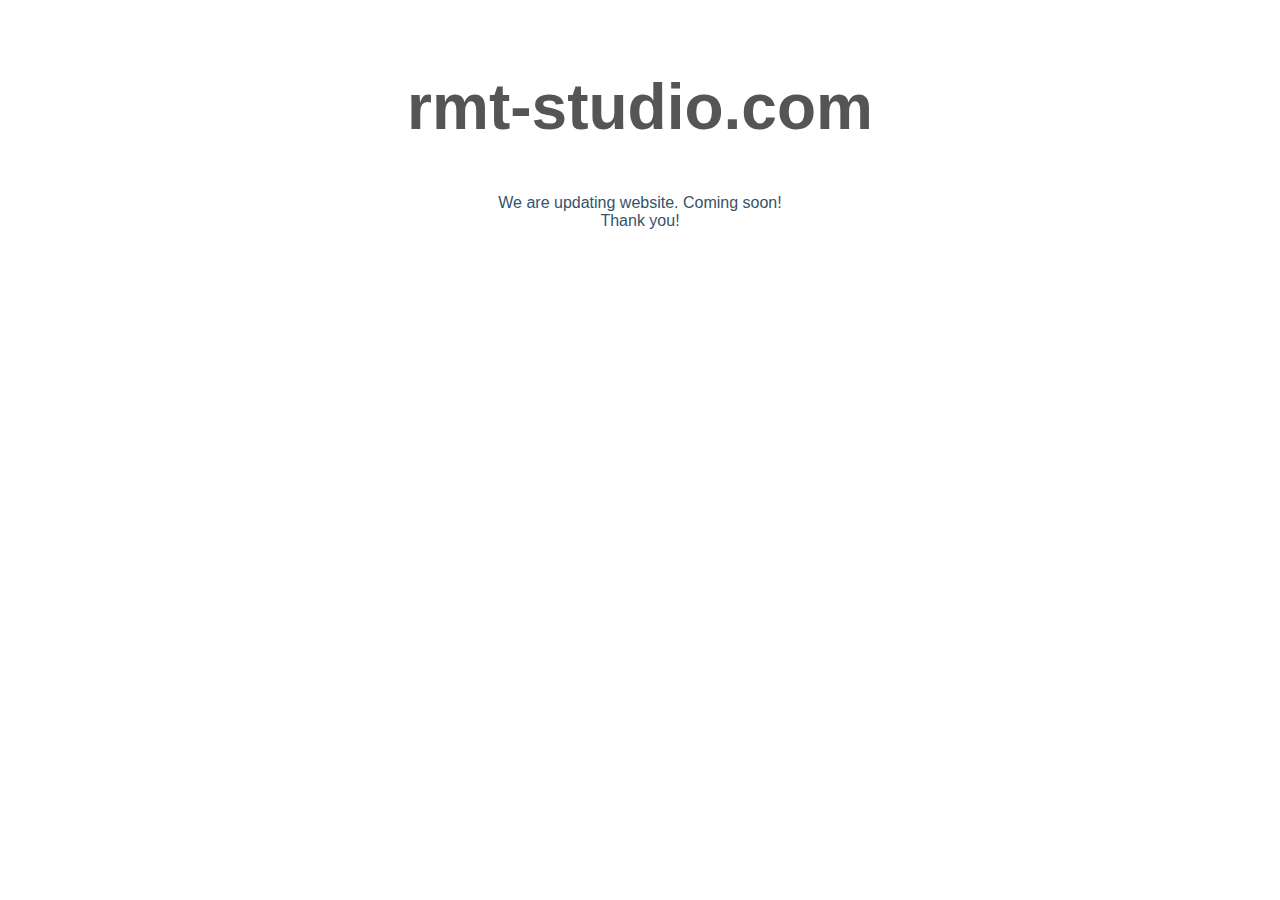
<file: public/index.html>
<!DOCTYPE html PUBLIC "-//W3C//DTD XHTML 1.0 Strict//EN" "http://www.w3.org/TR/xhtml1/DTD/xhtml1-strict.dtd">
<html xmlns="http://www.w3.org/1999/xhtml" xml:lang="en" lang="en"><head>
    <title>rmt-studio &mdash; Coming Soon</title>
    <meta http-equiv="Content-Type" content="text/html; charset=UTF-8"/>
    <meta name="description" content="This is a default index page for a new domain."/>
    <style type="text/css">
        body {font-size:10px; color:#777777; font-family:arial; text-align:center;}
        h1 {font-size:64px; color:#555555; margin: 70px 0 50px 0;}
        p {width:320px; text-align:center; margin-left:auto;margin-right:auto; margin-top: 30px }
        div {width:320px; text-align:center; margin-left:auto;margin-right:auto;}
        a:link {color: #34536A;font-size: 12pt; text-decoration: none;}
        a:visited {color: #34536A;}
        a:active {color: #34536A;}
        a:hover {color: #34536A;}
    </style>
</head>

<body>
    <h1>rmt-studio.com</h1>
    <div>
        <a href="">We are updating website. Coming soon!<br>Thank you!</a>
    </div>
</body>

</html>
</file>
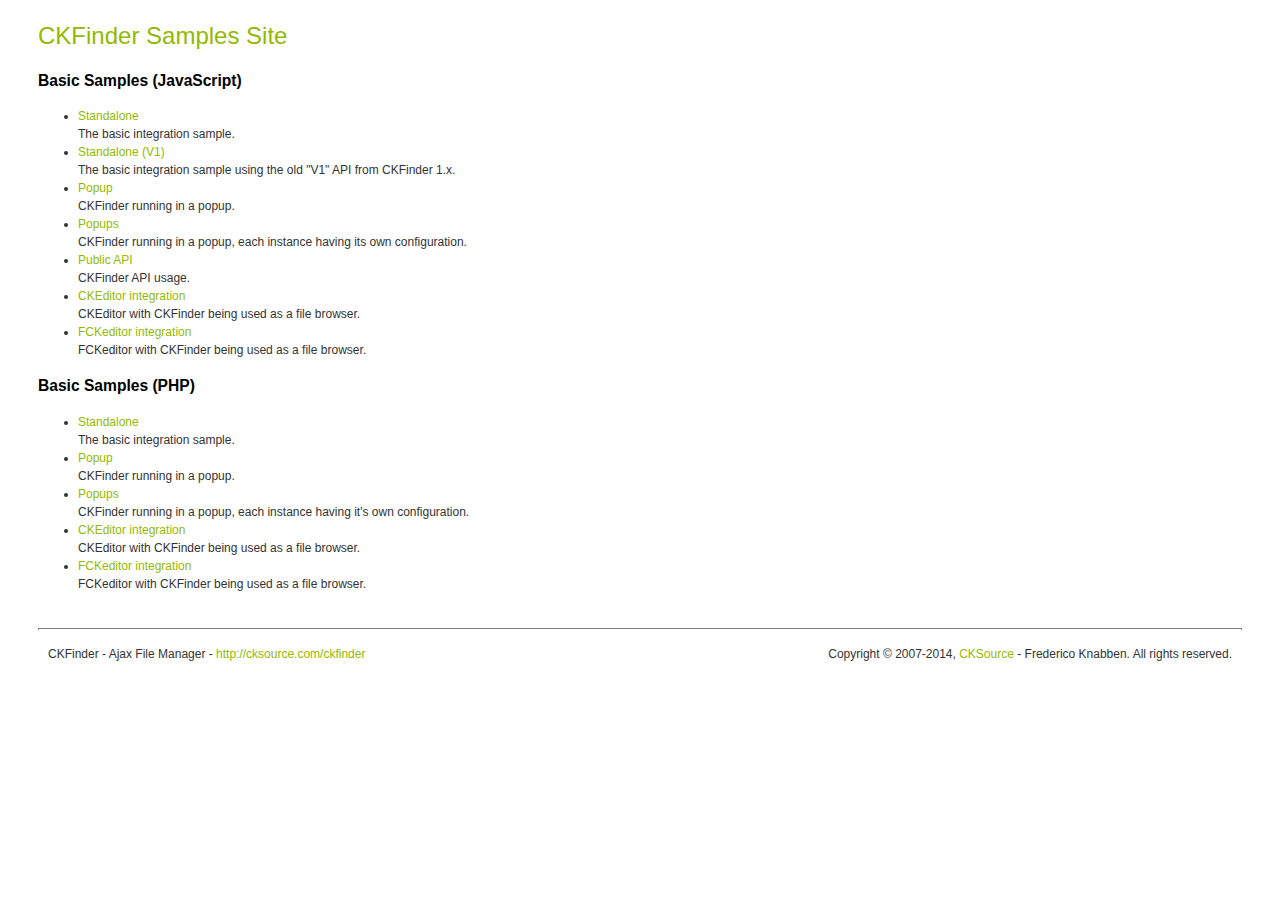
<file: public/library/ckfinder/_samples/index.html>
<!DOCTYPE html PUBLIC "-//W3C//DTD XHTML 1.0 Transitional//EN" "http://www.w3.org/TR/xhtml1/DTD/xhtml1-transitional.dtd">
<!--
 * CKFinder
 * ========
 * http://cksource.com/ckfinder
 * Copyright (C) 2007-2014, CKSource - Frederico Knabben. All rights reserved.
 *
 * The software, this file and its contents are subject to the CKFinder
 * License. Please read the license.txt file before using, installing, copying,
 * modifying or distribute this file or part of its contents. The contents of
 * this file is part of the Source Code of CKFinder.
-->
<html xmlns="http://www.w3.org/1999/xhtml">
<head>
	<title>CKFinder - Samples</title>
	<meta http-equiv="Content-Type" content="text/html; charset=utf-8" />
	<meta name="robots" content="noindex, nofollow" />
	<link href="sample.css" rel="stylesheet" type="text/css" />
</head>
<body>
	<h1 class="samples">
		CKFinder Samples Site
	</h1>
	<h2 class="samples">
		Basic Samples (JavaScript)
	</h2>
	<ul class="samples">
		<li><a class="samples" href="standalone.html">Standalone</a><br />The basic integration sample.</li>
		<li><a class="samples" href="standalone_v1.html">Standalone (V1)</a><br />The basic integration sample using the old "V1" API from CKFinder 1.x.</li>
		<li><a class="samples" href="popup.html">Popup</a><br />CKFinder running in a popup.</li>
		<li><a class="samples" href="popups.html">Popups</a><br />CKFinder running in a popup, each instance having its own configuration.</li>
		<li><a class="samples" href="public_api.html">Public API</a><br />CKFinder API usage.</li>
		<li><a class="samples" href="ckeditor.html">CKEditor integration</a><br />CKEditor with CKFinder being used as a file browser.</li>
		<li><a class="samples" href="fckeditor.html">FCKeditor integration</a><br />FCKeditor with CKFinder being used as a file browser.</li>
	</ul>
	<h2 class="samples">
		Basic Samples (PHP)
	</h2>
	<ul class="samples">
		<li><a class="samples" href="php/standalone.php">Standalone</a><br />The basic integration sample.</li>
		<li><a class="samples" href="php/popup.php">Popup</a><br />CKFinder running in a popup.</li>
		<li><a class="samples" href="php/popups.php">Popups</a><br />CKFinder running in a popup, each instance having it's own configuration.</li>
		<li><a class="samples" href="php/ckeditor.php">CKEditor integration</a><br />CKEditor with CKFinder being used as a file browser.</li>
		<li><a class="samples" href="php/fckeditor.php">FCKeditor integration</a><br />FCKeditor with CKFinder being used as a file browser.</li>
	</ul>
	<div id="footer">
		<hr />
		<p>
			CKFinder - Ajax File Manager - <a class="samples" href="http://cksource.com/ckfinder/">http://cksource.com/ckfinder</a>
		</p>
		<p id="copy">
			Copyright &copy; 2007-2014, <a class="samples" href="http://cksource.com/">CKSource</a> - Frederico Knabben. All rights reserved.
		</p>
	</div>
</body>
</html>
</file>
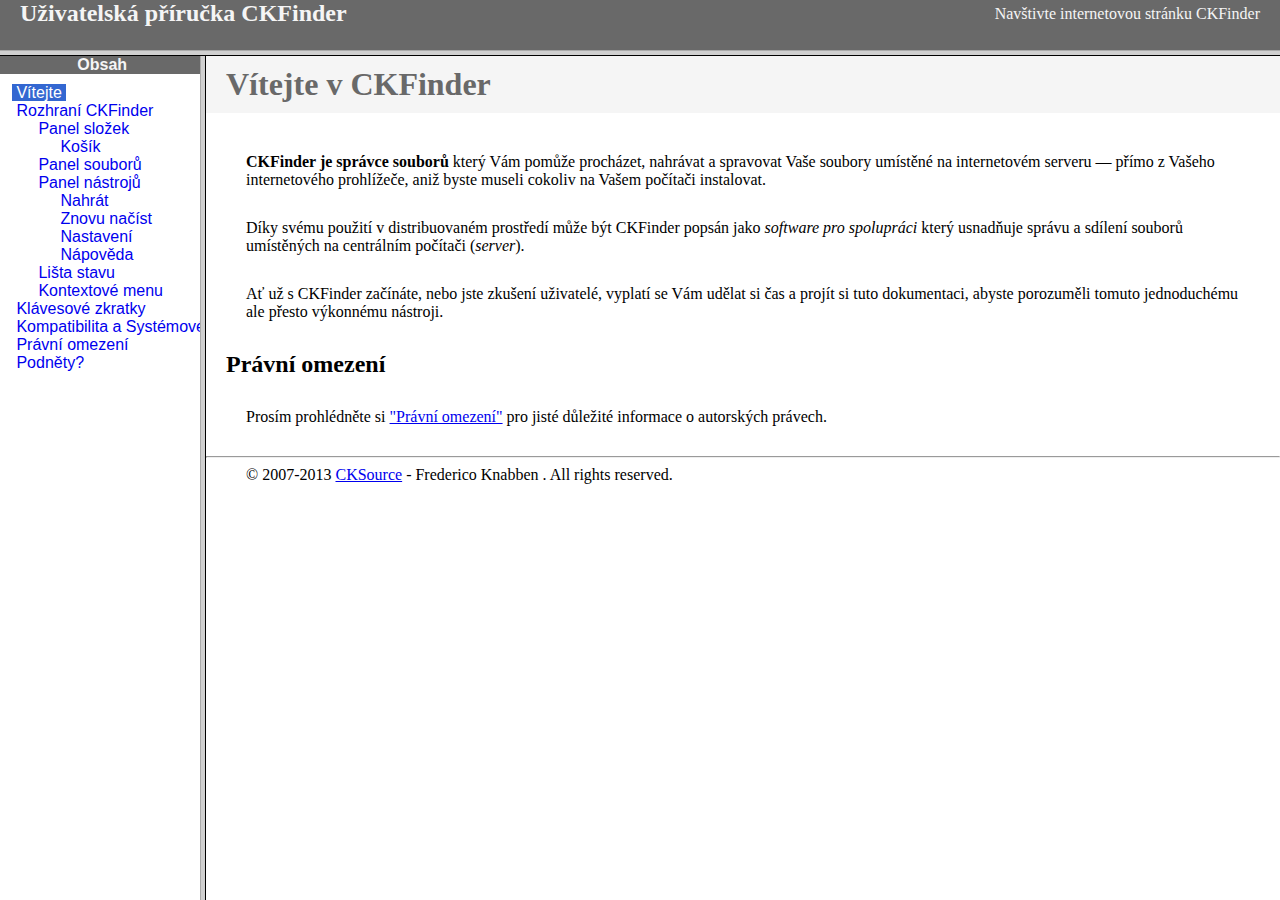
<file: public/library/ckfinder/help/cs/index.html>
<!DOCTYPE HTML PUBLIC "-//W3C//DTD HTML 4.01 Frameset//EN" "http://www.w3.org/TR/html4/frameset.dtd">
<html lang="cs">
<head>
	<title>Uživatelská příručka CKFinder</title>
	<meta name="robots" content="noindex, nofollow">
	<meta http-equiv="Content-Type" content="text/html; charset=utf-8">
	<style type="text/css">
		frame {border-color:#f5f5f5}
	</style>
</head>
<frameset rows="50,*">
	<frame src="files/header.html" noresize="noresize" frameborder="0">
	<frameset cols="200,*">
			<frame src="files/toc.html">
			<frame src="files/001.html" name="CKDocsMain">
	</frameset>
</frameset>
</html>
</file>
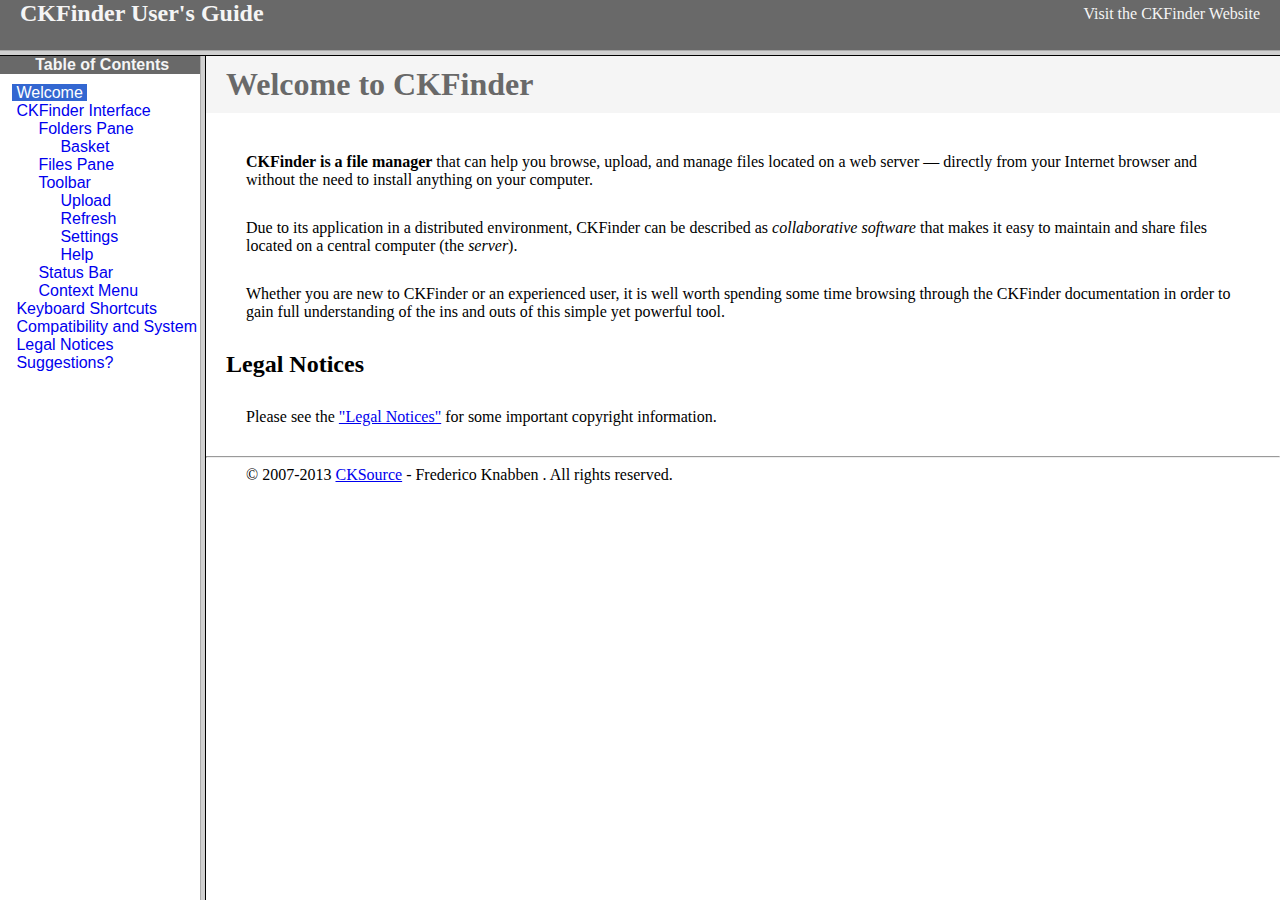
<file: public/library/ckfinder/help/en/index.html>
<!DOCTYPE HTML PUBLIC "-//W3C//DTD HTML 4.01 Frameset//EN" "http://www.w3.org/TR/html4/frameset.dtd">
<html lang="en">
<head>
	<title>CKFinder User's Guide</title>
	<meta name="robots" content="noindex, nofollow">
	<meta http-equiv="Content-Type" content="text/html; charset=utf-8">
	<style type="text/css">
		frame {border-color:#f5f5f5}
	</style>
</head>
<frameset rows="50,*">
	<frame src="files/header.html" noresize="noresize" frameborder="0">
	<frameset cols="200,*">
			<frame src="files/toc.html">
			<frame src="files/001.html" name="CKDocsMain">
	</frameset>
</frameset>
</html>
</file>
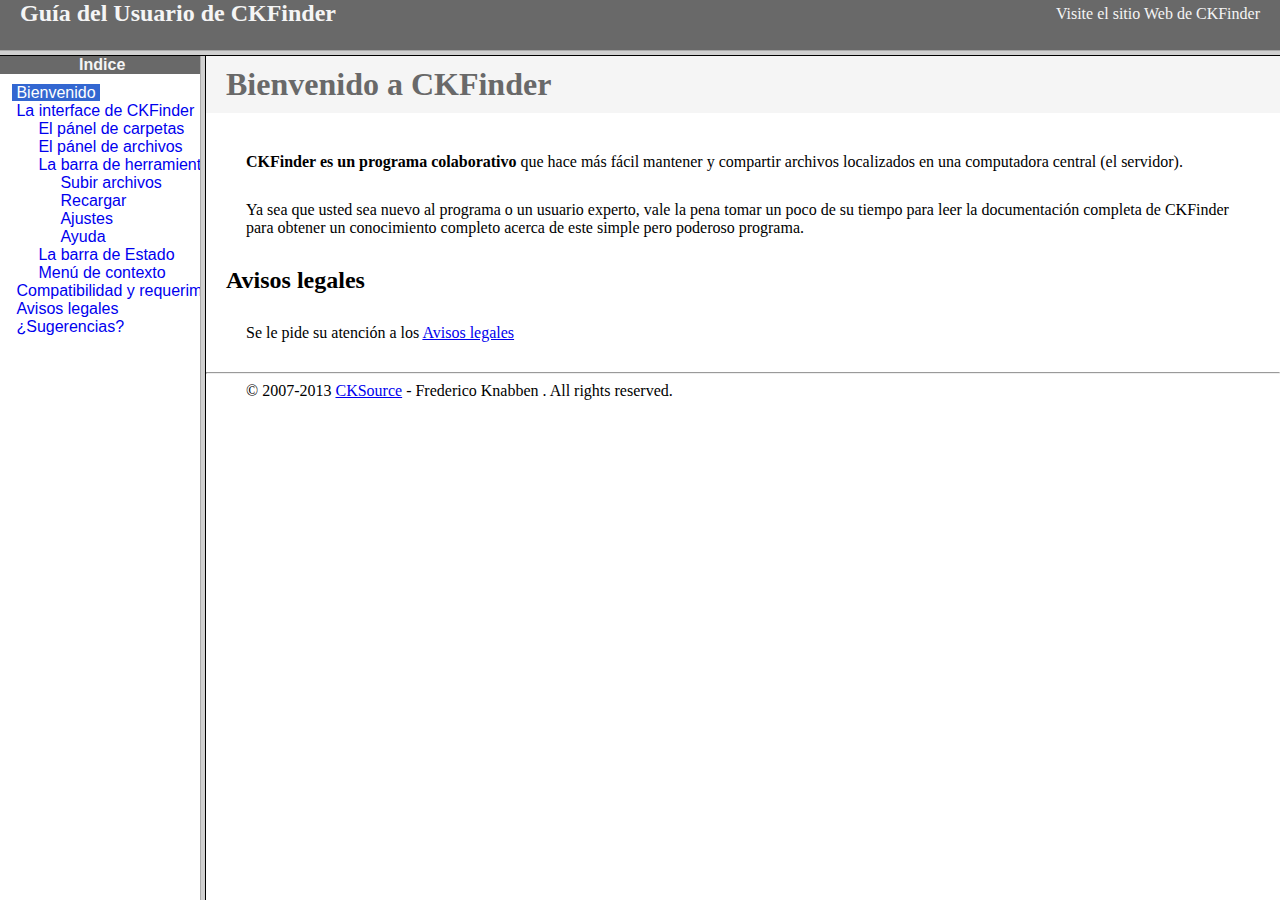
<file: public/library/ckfinder/help/es-mx/index.html>
<!DOCTYPE HTML PUBLIC "-//W3C//DTD HTML 4.01 Frameset//EN" "http://www.w3.org/TR/html4/frameset.dtd">
<html lang="es-mx">
<head>
	<title>Gu&iacute;a para el usuario de CKFinder</title>
	<meta http-equiv="Content-Type" content="text/html; charset=utf-8">
	<meta name="robots" content="noindex, nofollow">
	<style type="text/css">
		frame {border-color:#f5f5f5}
	</style>
</head>
<frameset rows="50,*">
	<frame src="files/header.html" noresize="noresize" frameborder="0">
	<frameset cols="200,*">
			<frame src="files/toc.html">
			<frame src="files/001.html" name="CKDocsMain">
	</frameset>
</frameset>
</html>
</file>
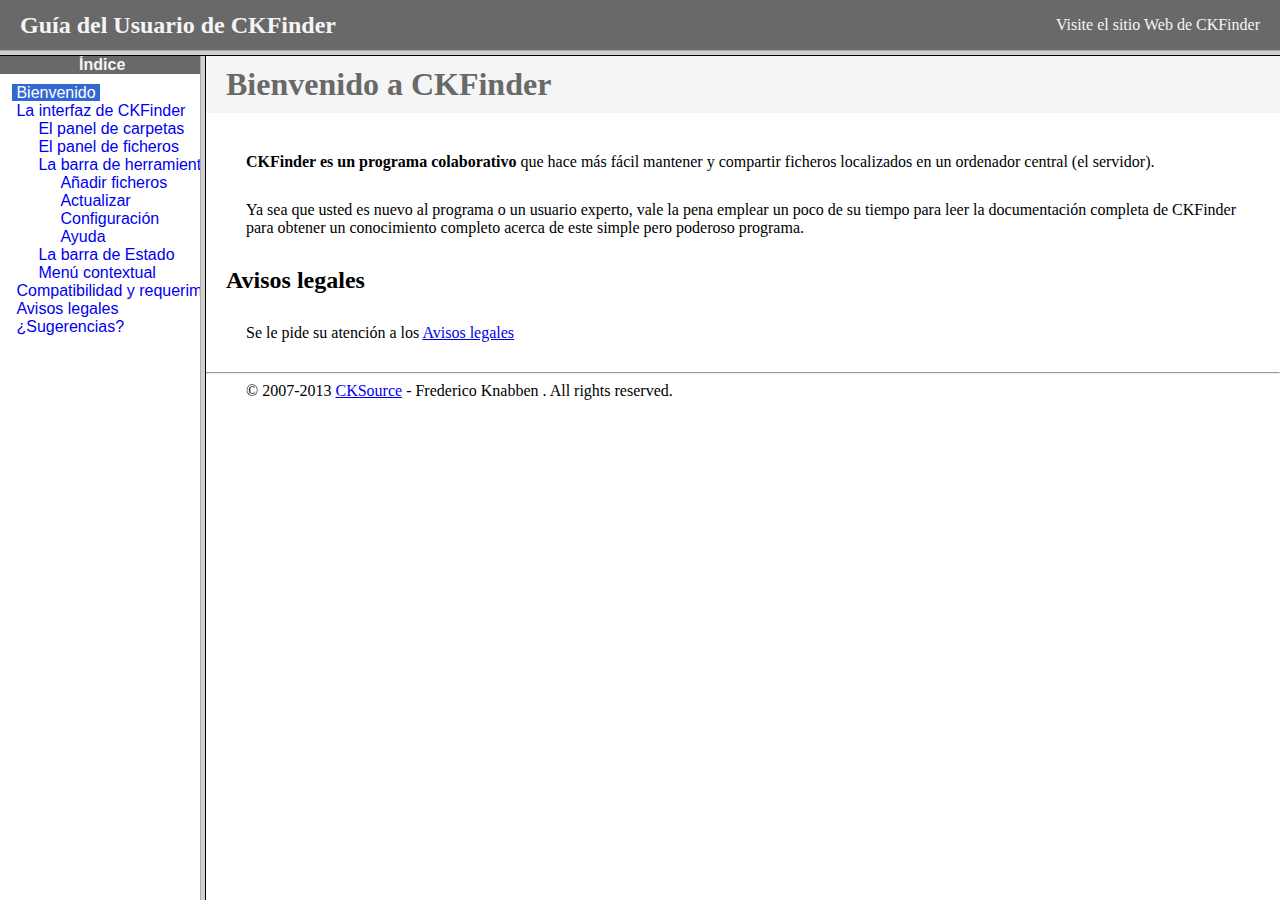
<file: public/library/ckfinder/help/es/index.html>
<!DOCTYPE HTML PUBLIC "-//W3C//DTD HTML 4.01 Frameset//EN" "http://www.w3.org/TR/html4/frameset.dtd">
<html lang="es">
<head>
	<title>Gu&iacute;a para el usuario de CKFinder</title>
	<meta http-equiv="Content-Type" content="text/html; charset=utf-8">
	<meta name="robots" content="noindex, nofollow">
	<style type="text/css">
		frame {border-color:#f5f5f5}
	</style>
</head>
<frameset rows="50,*">
	<frame src="files/header.html" noresize="noresize" frameborder="0">
	<frameset cols="200,*">
			<frame src="files/toc.html">
			<frame src="files/001.html" name="CKDocsMain">
	</frameset>
</frameset>
</html>
</file>
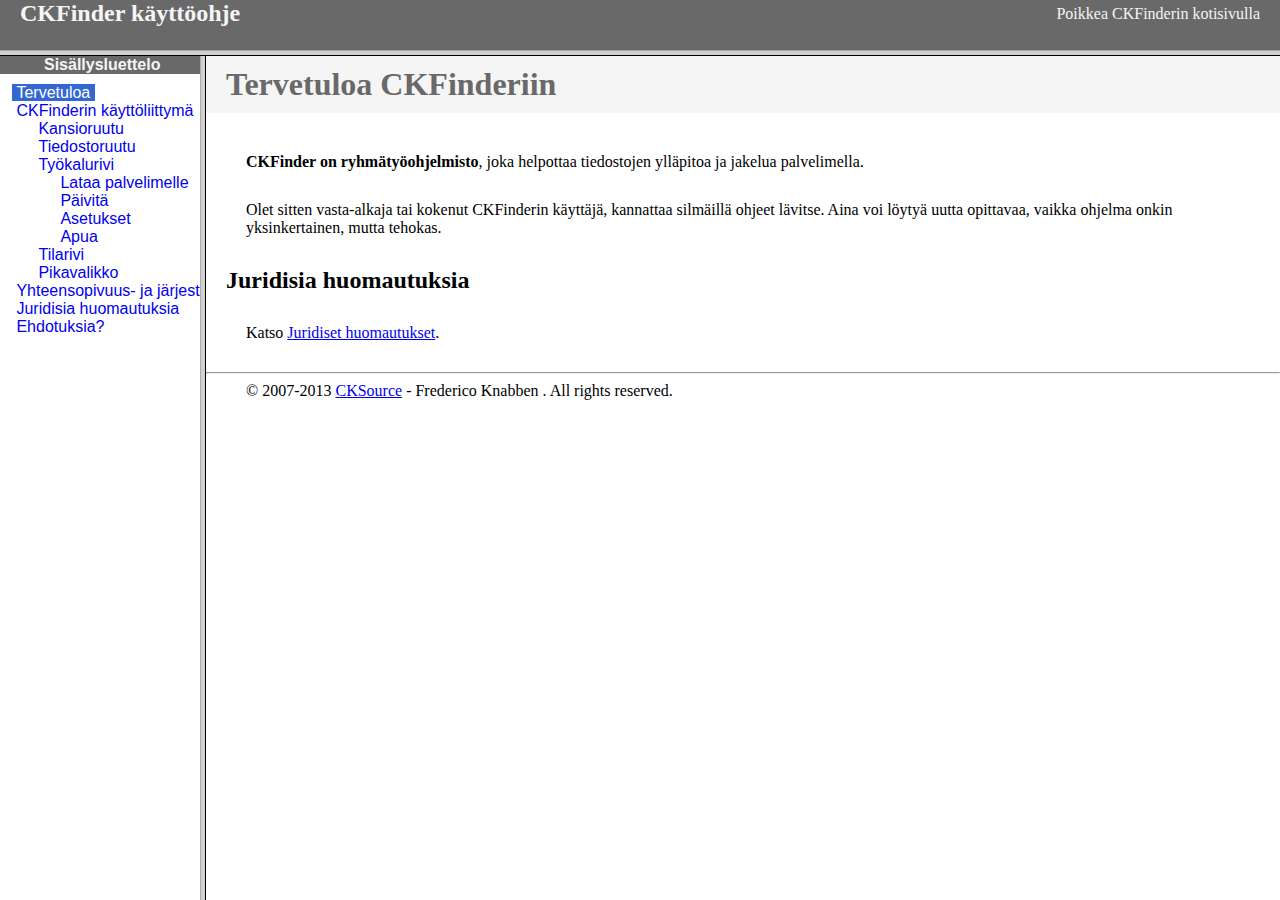
<file: public/library/ckfinder/help/fi/index.html>
<!DOCTYPE HTML PUBLIC "-//W3C//DTD HTML 4.01 Frameset//EN" "http://www.w3.org/TR/html4/frameset.dtd">
<html lang="fi">
<head>
	<title>CKFinder käyttöohje</title>
	<meta http-equiv="Content-Type" content="text/html; charset=utf-8">
	<meta name="robots" content="noindex, nofollow">
	<style type="text/css">
		frame {border-color:#f5f5f5}
	</style>
</head>
<frameset rows="50,*">
	<frame src="files/header.html" noresize="noresize" frameborder="0">
	<frameset cols="200,*">
			<frame src="files/toc.html">
			<frame src="files/001.html" name="CKDocsMain">
	</frameset>
</frameset>
</html>
</file>
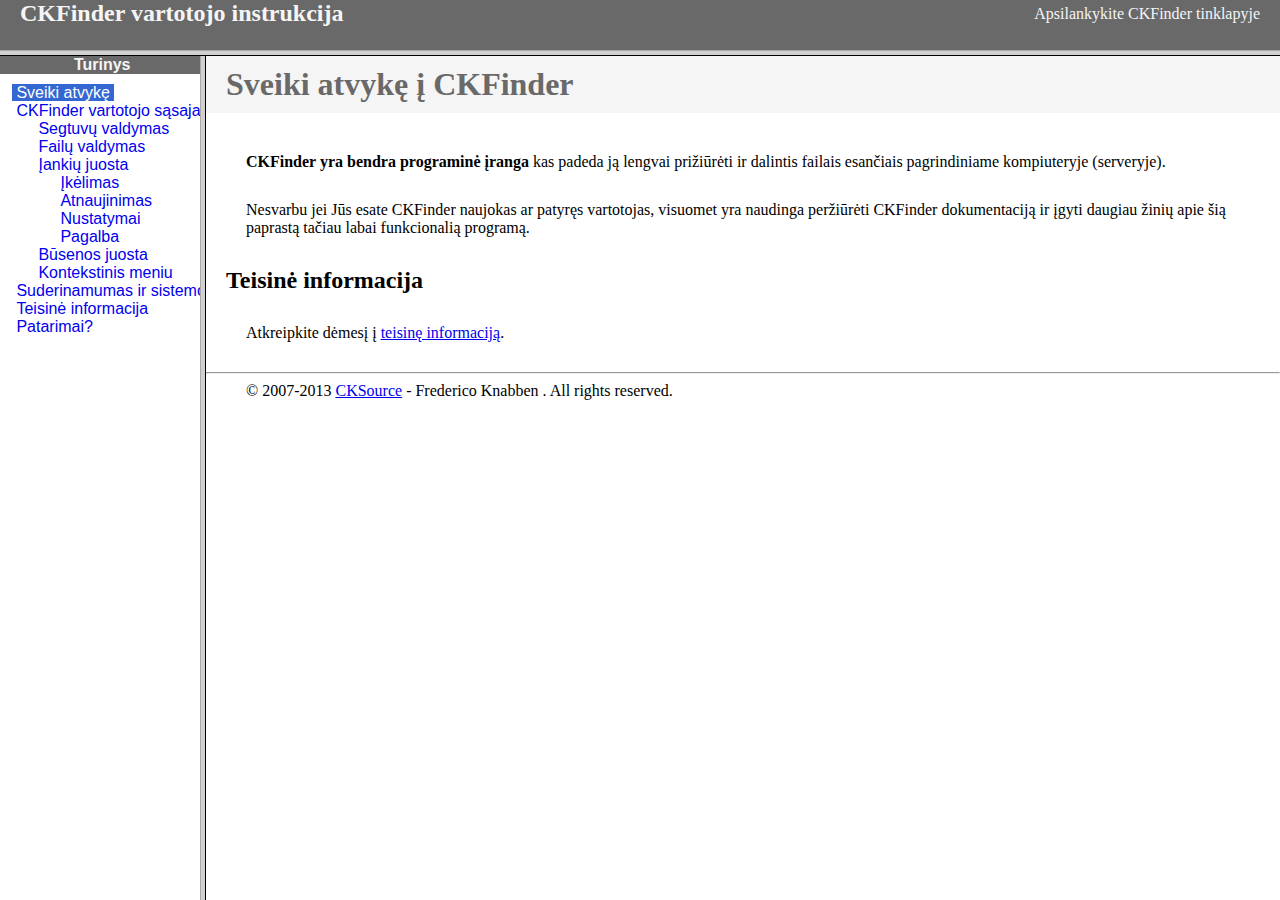
<file: public/library/ckfinder/help/lt/index.html>
<!DOCTYPE HTML PUBLIC "-//W3C//DTD HTML 4.01 Frameset//EN" "http://www.w3.org/TR/html4/frameset.dtd">
<html lang="lt">
<head>
	<title>CKFinder User's Guide</title>
	<meta http-equiv="Content-Type" content="text/html; charset=utf-8">
	<meta name="robots" content="noindex, nofollow">
	<style type="text/css">
		frame {border-color:#f5f5f5}
	</style>
</head>
<frameset rows="50,*">
	<frame src="files/header.html" noresize="noresize" frameborder="0">
	<frameset cols="200,*">
			<frame src="files/toc.html">
			<frame src="files/001.html" name="CKDocsMain">
	</frameset>
</frameset>
</html>
</file>
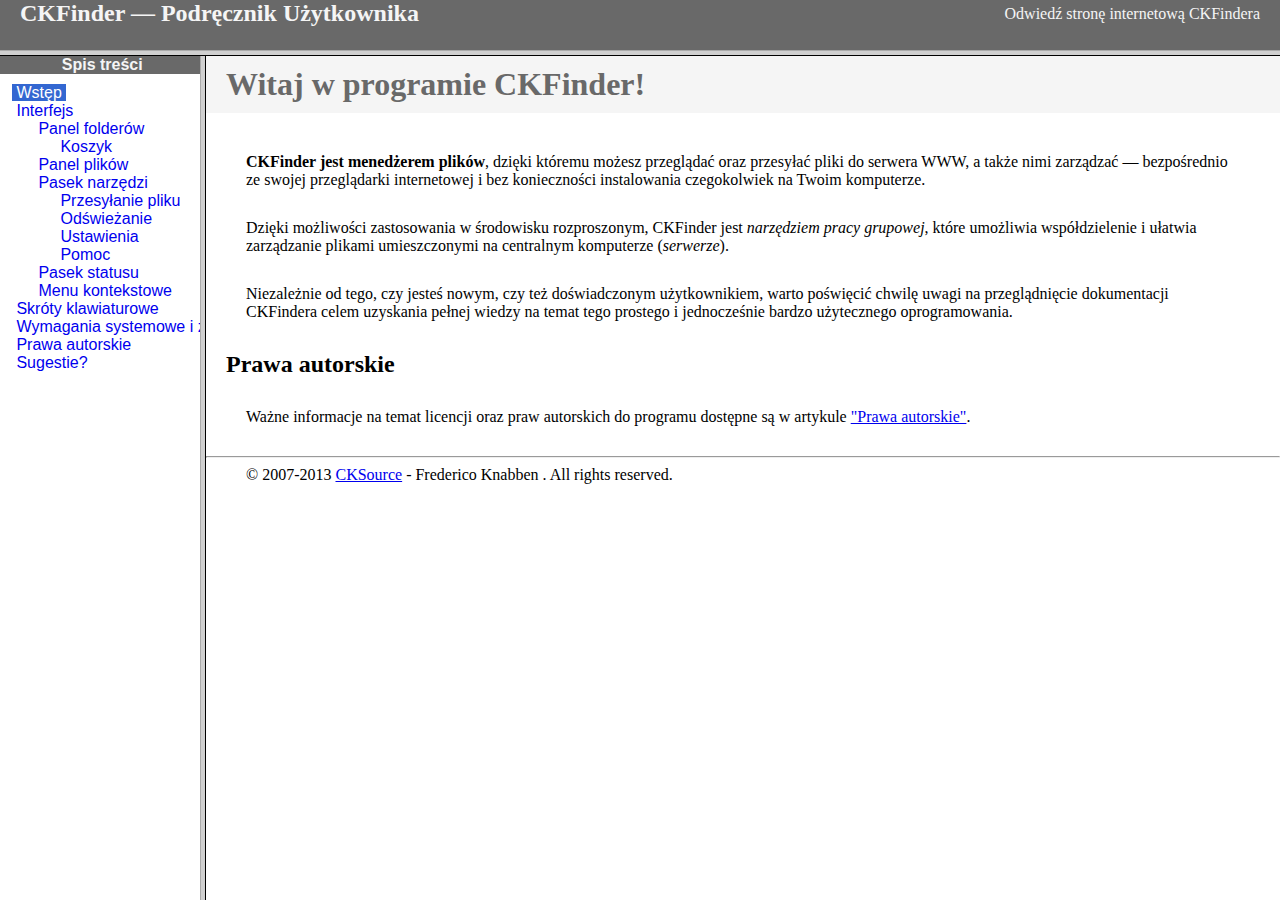
<file: public/library/ckfinder/help/pl/index.html>
<!DOCTYPE HTML PUBLIC "-//W3C//DTD HTML 4.01 Frameset//EN" "http://www.w3.org/TR/html4/frameset.dtd">
<html lang="pl">
<head>
	<title>CKFinder &mdash; Podręcznik Użytkownika</title>
	<meta http-equiv="Content-Type" content="text/html; charset=utf-8">
	<meta name="robots" content="noindex, nofollow">
	<style type="text/css">
		frame {border-color:#f5f5f5}
	</style>
</head>
<frameset rows="50,*">
	<frame src="files/header.html" noresize="noresize" frameborder="0">
	<frameset cols="200,*">
			<frame src="files/toc.html">
			<frame src="files/001.html" name="CKDocsMain">
	</frameset>
</frameset>
</html>
</file>
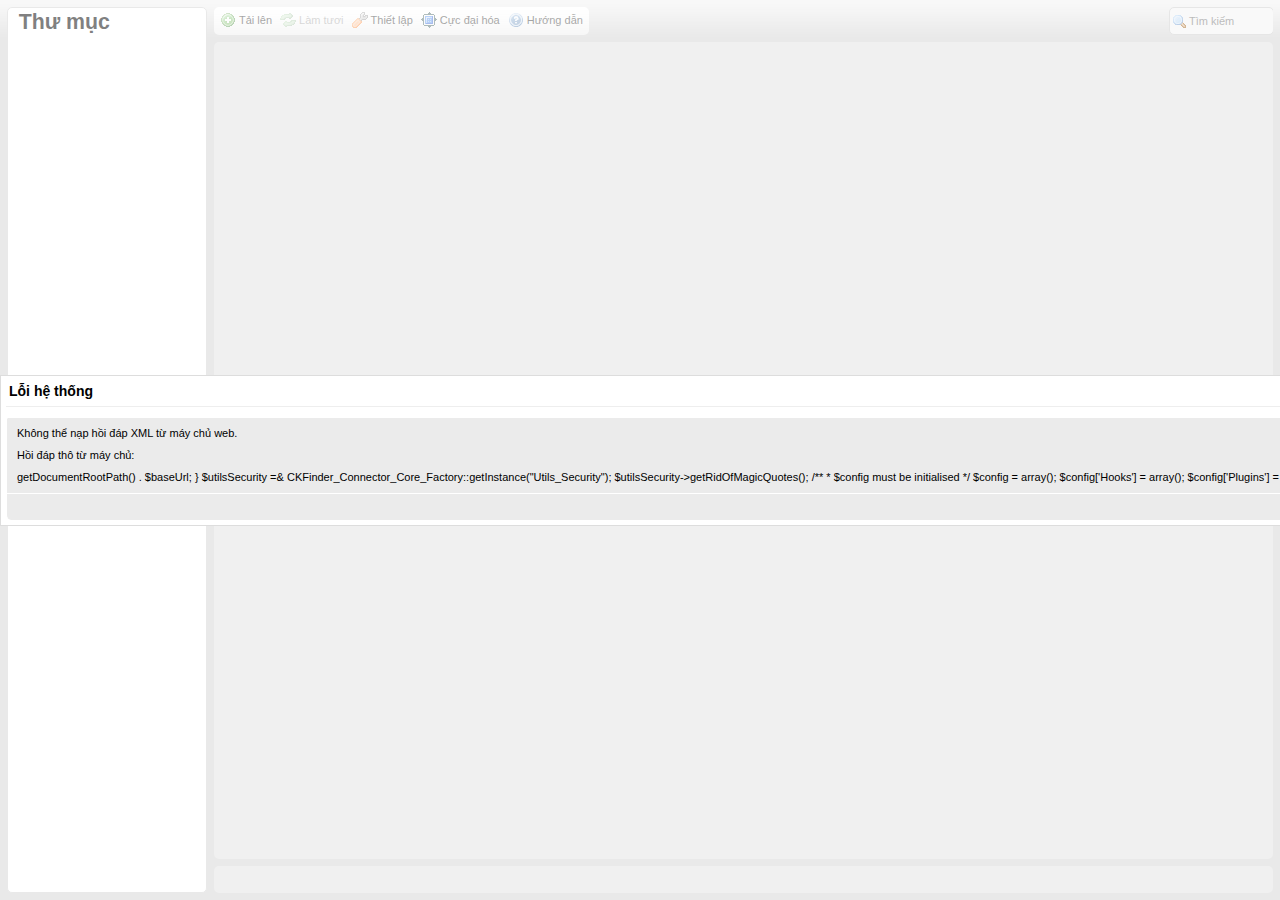
<file: public/library/ckfinder/ckfinder.html>
<!DOCTYPE HTML PUBLIC "-//W3C//DTD HTML 4.01//EN" "http://www.w3.org/TR/html4/strict.dtd">
<html>
<head>
	<title>CKFinder</title>
	<meta http-equiv="Content-Type" content="text/html; charset=utf-8" />
	<meta name="robots" content="noindex, nofollow" />
	<script type="text/javascript" src="ckfinder.js"></script>
	<style type="text/css">
		body, html, iframe, #ckfinder {
			margin: 0;
			padding: 0;
			border: 0;
			width: 100%;
			height: 100%;
			overflow: hidden;
		}
	</style>
</head>
<body class="CKFinderFrameWindow">
	<div id="ckfinder"></div>
	<script type="text/javascript">
//<![CDATA[
(function()
{
		var config = {};
		var get = CKFinder.tools.getUrlParam;
		var getBool = function( v )
		{
			var t = get( v );

			if ( t === null )
				return null;

			return t == '0' ? false : true;
		};

		var tmp;
		if ( tmp = get( 'configId' ) )
		{
			var win = window.opener || window;
			try
			{
				while ( ( !win.CKFinder || !win.CKFinder._.instanceConfig[ tmp ] ) && win != window.top )
					win = win.parent;

				if ( win.CKFinder._.instanceConfig[ tmp ] )
					config = CKFINDER.tools.extend( {}, win.CKFinder._.instanceConfig[ tmp ] );
			}
			catch(e) {}
		}

		if ( tmp = get( 'basePath' ) )
			CKFINDER.basePath = tmp;

		if ( tmp = get( 'startupPath' ) || get( 'start' ) )
			config.startupPath = decodeURIComponent( tmp );

		config.id = get( 'id' ) || '';

		if ( ( tmp = getBool( 'rlf' ) ) !== null )
			config.rememberLastFolder = tmp;

		if ( ( tmp = getBool( 'dts' ) ) !== null )
			config.disableThumbnailSelection = tmp;

		if ( tmp = get( 'data' ) )
			config.selectActionData = tmp;

		if ( tmp = get( 'tdata' ) )
			config.selectThumbnailActionData = tmp;

		if ( tmp = get( 'type' ) )
			config.resourceType = tmp;

		if ( tmp = get( 'skin' ) )
			config.skin = tmp;

		if ( tmp = get( 'langCode' ) )
			config.language = tmp;

		if ( typeof( config.selectActionFunction ) == 'undefined' )
		{
			// Try to get desired "File Select" action from the URL.
			var action;
			if ( tmp = get( 'CKEditor' ) )
			{
				if ( tmp.length )
					action = 'ckeditor';
			}
			if ( !action )
				action = get( 'action' );

			var parentWindow = ( window.parent == window ) ? window.opener : window.parent;
			switch ( action )
			{
				case 'js':
					var actionFunction = get( 'func' );
					if ( actionFunction && actionFunction.length > 0 )
						config.selectActionFunction = parentWindow[ actionFunction ];

					actionFunction = get( 'thumbFunc' );
					if ( actionFunction && actionFunction.length > 0 )
						config.selectThumbnailActionFunction = parentWindow[ actionFunction ];
					break ;

				case 'ckeditor':
					var funcNum = get( 'CKEditorFuncNum' );
					if ( parentWindow['CKEDITOR'] )
					{
						config.selectActionFunction = function( fileUrl, data )
						{
							parentWindow['CKEDITOR'].tools.callFunction( funcNum, fileUrl, data );
						};

						config.selectThumbnailActionFunction = config.selectActionFunction;
					}
					break;

				default:
					if ( parentWindow && parentWindow['FCK'] && parentWindow['SetUrl'] )
					{
						action = 'fckeditor' ;
						config.selectActionFunction = parentWindow['SetUrl'];

						if ( !config.disableThumbnailSelection )
							config.selectThumbnailActionFunction = parentWindow['SetUrl'];
					}
					else
						action = null ;
			}
			config.action = action;
		}

		// Always use 100% width and height when nested using this middle page.
		config.width = config.height = '100%';

		var ckfinder = new CKFinder( config );
		ckfinder.replace( 'ckfinder', config );
})();
//]]>
	</script>
</body>
</html>
</file>
<file: public/library/ckfinder/_samples/sample.css>
/*
 * CKFinder
 * ========
 * http://cksource.com/ckfinder
 * Copyright (C) 2007-2014, CKSource - Frederico Knabben. All rights reserved.
 *
 * The software, this file and its contents are subject to the CKFinder
 * License. Please read the license.txt file before using, installing, copying,
 * modifying or distribute this file or part of its contents. The contents of
 * this file is part of the Source Code of CKFinder.
 *
 * Styles used in the samples pages.
 */

html, body, h1, h2, h3, h4, h5, h6, div, span, blockquote, p, address, form, fieldset, img, ul, ol, dl, dt, dd, li, hr, table, td, th, strong, em, sup, sub, dfn, ins, del, q, cite, var, samp, code, kbd, tt, pre {
	line-height: 1.5em;
}

body {
	padding:10px 30px;
}

input, textarea, select, option, optgroup, button, td, th {
	font-size: 100%;
}

pre,
code,
kbd,
samp,
tt{
  font-family: monospace,monospace;
  font-size: 1em;
}

h1.samples {
  color:#92B901;
  font-size:200%;
  font-weight:normal;
  margin: 0;
  padding: 0;
}

h2.samples {
  color:#000000;
  font-size:130%;
  margin: 0;
  padding: 0;
}

p, blockquote, address, form, pre, dl, h1.samples, h2.samples {
	margin-bottom:15px;
}

ul.samples {
	margin-bottom:15px;
}

.clear {
	clear:both;
}

fieldset
{
	margin: 0;
	padding: 10px;
}

body, input, textarea {
	color: #333333;
	font-family: Arial, Helvetica, sans-serif;
}

body {
	font-size: 75%;
}

a.samples {
	color: #92B901;
	text-decoration:none;
}

a.samples:hover {
  text-decoration:underline;
	color: #BED567;
}

form
{
	margin: 0;
	padding: 0;
}

pre.samples
{
	background-color: #F7F7F7;
	border: 1px solid #D7D7D7;
	overflow: auto;
	padding: 0.25em;
}

#alerts
{
	color: Red;
}

#footer {
	clear: both;
	padding-top: 10px;
}
#footer hr
{
	margin: 10px 0 15px 0;
	height: 1px;
	border: solid 1px gray;
	border-bottom: none;
}

#footer p
{
	margin: 0 10px 10px 10px;
	float: left;
}

#footer #copy
{
	float: right;
}

#outputSample
{
	width: 100%;
	table-layout: fixed;
}

#outputSample thead th
{
	color: #dddddd;
	background-color: #999999;
	padding: 4px;
	white-space: nowrap;
}

#outputSample tbody th
{
	vertical-align: top;
	text-align: left;
}

#outputSample pre
{
	margin: 0;
	padding: 0;
	white-space: pre; /* CSS2 */
	white-space: -moz-pre-wrap; /* Mozilla*/
	white-space: -o-pre-wrap; /* Opera 7 */
	white-space: pre-wrap; /* CSS 2.1 */
	white-space: pre-line; /* CSS 3 (and 2.1 as well, actually) */
	word-wrap: break-word; /* IE */
}

.description {
	border: 1px dotted #B7B7B7;
	margin-bottom: 10px;
	padding: 20px 10px 20px;
}

label {
	display: block;
	margin-bottom:6px;
}
</file>
